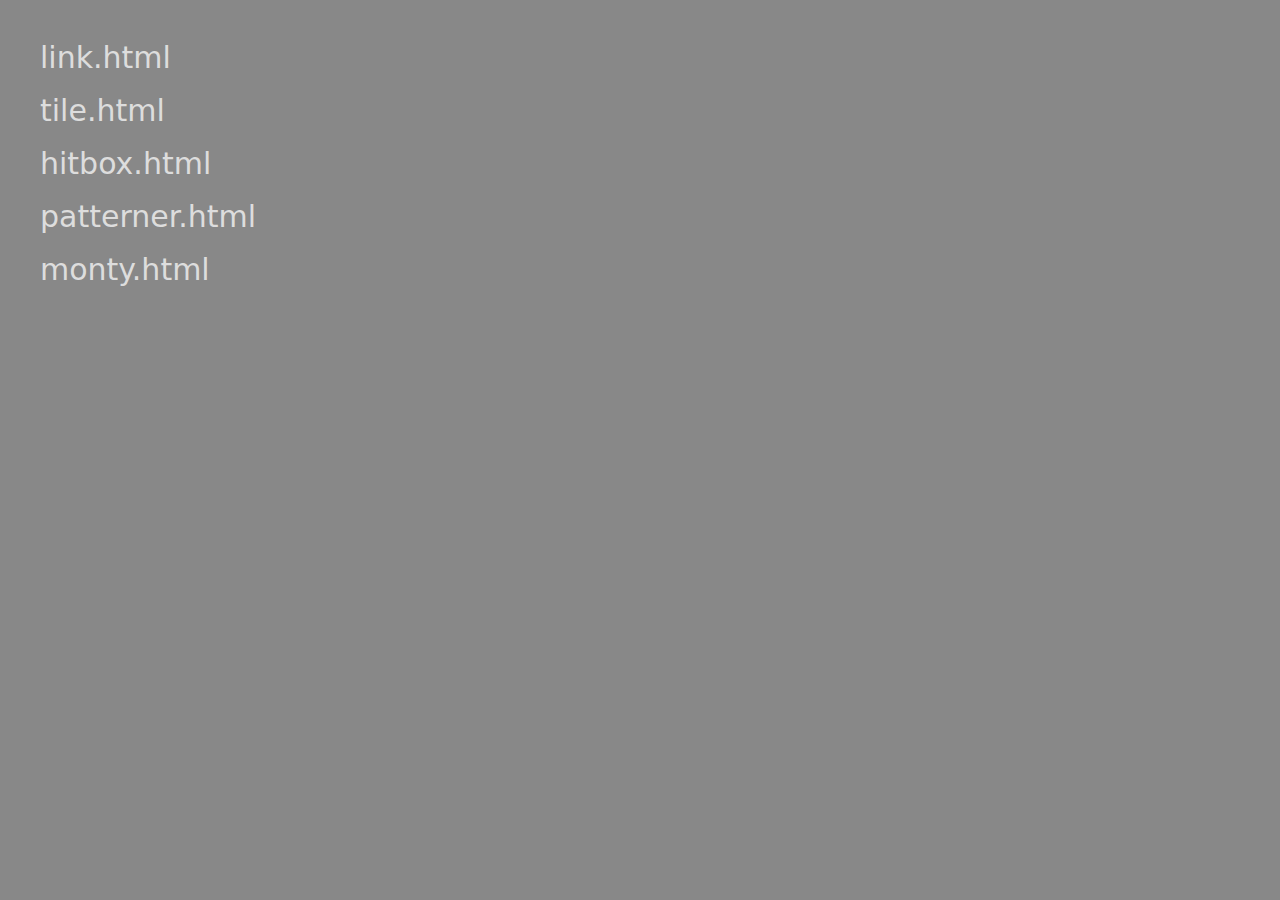
<file: index.html>
<!doctype html>

<head>
  <title>TESTES</title>
  <meta charset="utf-8">
</head>

<body>
  <a href="link.html">link.html</a><br><br>
  <a href="tile.html">tile.html</a><br><br>
  <a href="hitbox.html">hitbox.html</a><br><br>
  <a href="patterner.html">patterner.html</a><br><br>
  <a href="monty.html">monty.html</a><br><br>
</body>

<style>
  html, body{ background : #888; margin : 20px }
  canvas{ background : #444 }
  a
  {
    color : #DDD;
    text-decoration : none;
    font-family : sans;
    font-size : 30px;
  }
  a:hover
  {
    color : #FFF;
  }
</style>
</file>
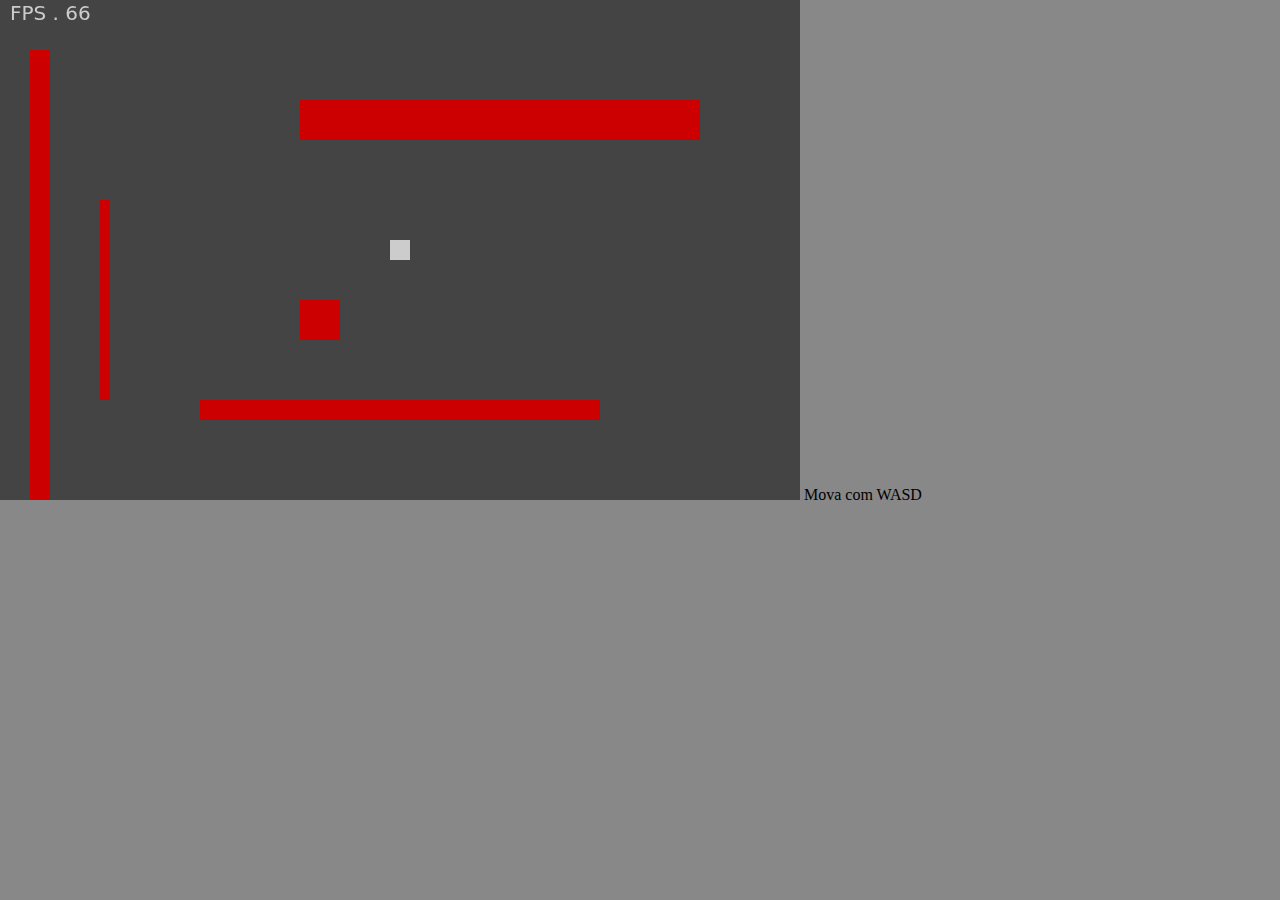
<file: hitbox.html>
<!doctype html>

<head>
  <title>tile.html</title>
  <meta charset="utf-8">
</head>

<body>
  <canvas width=800 height=500>
    Seu navegador não suporta canvas :/
  </canvas>
  Mova com WASD
</body>

<style>
  html, body{ background : #888; margin : 0 }
  canvas{ background : #444 }
</style>

<script>

  'use strict'

  //............................................................................
  // prepara os atores
  //
  var canvas = document.querySelector( 'canvas' )
  var pincel = canvas.getContext( '2d' )
  var estado =
  {
    data : null,
    teclado : [],
    heroi :
    {
      x : 390,
      y : 240,
      w : 20, // width = largura
      h : 20, // height = altura
      vel : 7, // velocidade
      dir : null, // direcao
    },
    paredes :
    [
      { x : 30, y : 50, w : 20, h : 600 },
      { x : 100, y : 200, w : 10, h : 200 },
      { x : 200, y : 400, w : 400, h : 20 },
      { x : 300, y : 300, w : 40, h : 40 },
      { x : 300, y : 100, w : 400, h : 40 },
    ]
  }

  //............................................................................
  // eventos de teclado
  //
  onkeydown = evento =>
  {
    var index = estado.teclado.indexOf( evento.key )
    if( index === -1 ) estado.teclado.push( evento.key )
  }
  onkeyup = evento =>
  {
    var index = estado.teclado.indexOf( evento.key )
    estado.teclado.splice( index, 1 )
  }

  //............................................................................
  //
  var loop = _ =>
  {
    //..........................................................................
    // define direção
    //
    estado.heroi.direcao =

      estado.teclado.indexOf( 's' ) !== -1
      ? 'v'
      : estado.teclado.indexOf( 'a' ) !== -1
      ? '<'
      : estado.teclado.indexOf( 'w' ) !== -1
      ? '^'
      : estado.teclado.indexOf( 'd' ) !== -1
      ? '>'
      : null

    //..........................................................................
    // atualiza o estado . física do jogo
    //
    if( estado.heroi.direcao !== null )
    {
      var heroi = estado.heroi
      var proxima = 'ande'

      //........................................................................
      // BAIXO
      //
      if( estado.heroi.direcao === 'v' )
      {
        estado.paredes.forEach( parede =>
        {
          if( parede.x < heroi.x + heroi.w && heroi.x < parede.x + parede.w )
          {
            if( parede.y === heroi.y + heroi.h ) proxima = 'pare'
            else if( parede.y > heroi.y + heroi.h )
            {
              if( proxima === 'ande' || parede.y < proxima.y ) proxima = parede
            }
          }
        } )

        if( proxima !== 'pare' )
        {
          proxima === 'ande'
          ? estado.heroi.y += heroi.vel
          : proxima.y >= heroi.y + heroi.h + heroi.vel
          ? estado.heroi.y += heroi.vel
          : estado.heroi.y = proxima.y - heroi.h
        }
      }

      //........................................................................
      // ESQUERDA
      //
      else if( estado.heroi.direcao === '<' )
      {
        estado.paredes.forEach( parede =>
        {
          if( parede.y < heroi.y + heroi.h && heroi.y < parede.y + parede.h )
          {
            if( parede.x + parede.w === heroi.x ) proxima = 'pare'
            else if( parede.x + parede.w < heroi.x )
            {
              if( proxima === 'ande' || parede.x > proxima.x ) proxima = parede
            }
          }
        } )

        if( proxima !== 'pare' )
        {
          proxima === 'ande'
          ? estado.heroi.x -= heroi.vel
          : proxima.x + proxima.w <= heroi.x - heroi.vel
          ? estado.heroi.x -= heroi.vel
          : estado.heroi.x = proxima.x + proxima.w
        }
      }

      //........................................................................
      // CIMA
      //
      else if( estado.heroi.direcao === '^' )
      {
        estado.paredes.forEach( parede =>
        {
          if( parede.x < heroi.x + heroi.w && heroi.x < parede.x + parede.w )
          {
            if( parede.y + parede.h === heroi.y ) proxima = 'pare'
            else if( parede.y + parede.h < heroi.y )
            {
              if( proxima === 'ande' || parede.y > proxima.y ) proxima = parede
            }
          }
        } )

        if( proxima !== 'pare' )
        {
          proxima === 'ande'
          ? estado.heroi.y -= heroi.vel
          : proxima.y + proxima.h <= heroi.y - heroi.vel
          ? estado.heroi.y -= heroi.vel
          : estado.heroi.y = proxima.y + proxima.h
        }
      }

      //........................................................................
      // DIREITA
      //
      else if( estado.heroi.direcao === '>' )
      {
        estado.paredes.forEach( parede =>
        {
          if( parede.y < heroi.y + heroi.h && heroi.y < parede.y + parede.h )
          {
            if( parede.x === heroi.x + heroi.w ) proxima = 'pare'
            else if( parede.x > heroi.x + heroi.w )
            {
              if( proxima === 'ande' || parede.x < proxima.x ) proxima = parede
            }
          }
        } )
        
        if( proxima !== 'pare' )
        {
          proxima === 'ande'
          ? estado.heroi.x += heroi.vel
          : proxima.x >= heroi.x + heroi.w + heroi.vel
          ? estado.heroi.x += heroi.vel
          : estado.heroi.x = proxima.x - heroi.w
        }
      }
    }

    //..........................................................................
    // limpa a tela
    //
    pincel.clearRect( 0, 0, 800, 500 )

    //..........................................................................
    // desenha parede
    //
    estado.paredes.forEach( parede =>
    {
      pincel.fillStyle = '#C00'
      pincel.fillRect( parede.x, parede.y, parede.w, parede.h )
    } )

    //..........................................................................
    // desenha herói
    //
    var heroi = estado.heroi

    pincel.fillStyle = '#CCC'
    pincel.fillRect( heroi.x, heroi.y, heroi.w, heroi.h )

    //..........................................................................
    // desenha fps
    //
    var data = Date.now()
    var mensagem = 'FPS . ' + Math.floor( 1000 / ( data - estado.data ) )
    estado.data = data

    pincel.font = '20px sans'
    pincel.fillText( mensagem, 10, 20 )

    //..........................................................................
    // repete o loop
    //
    window.requestAnimationFrame( loop )
  }

  loop()

</script>
</file>
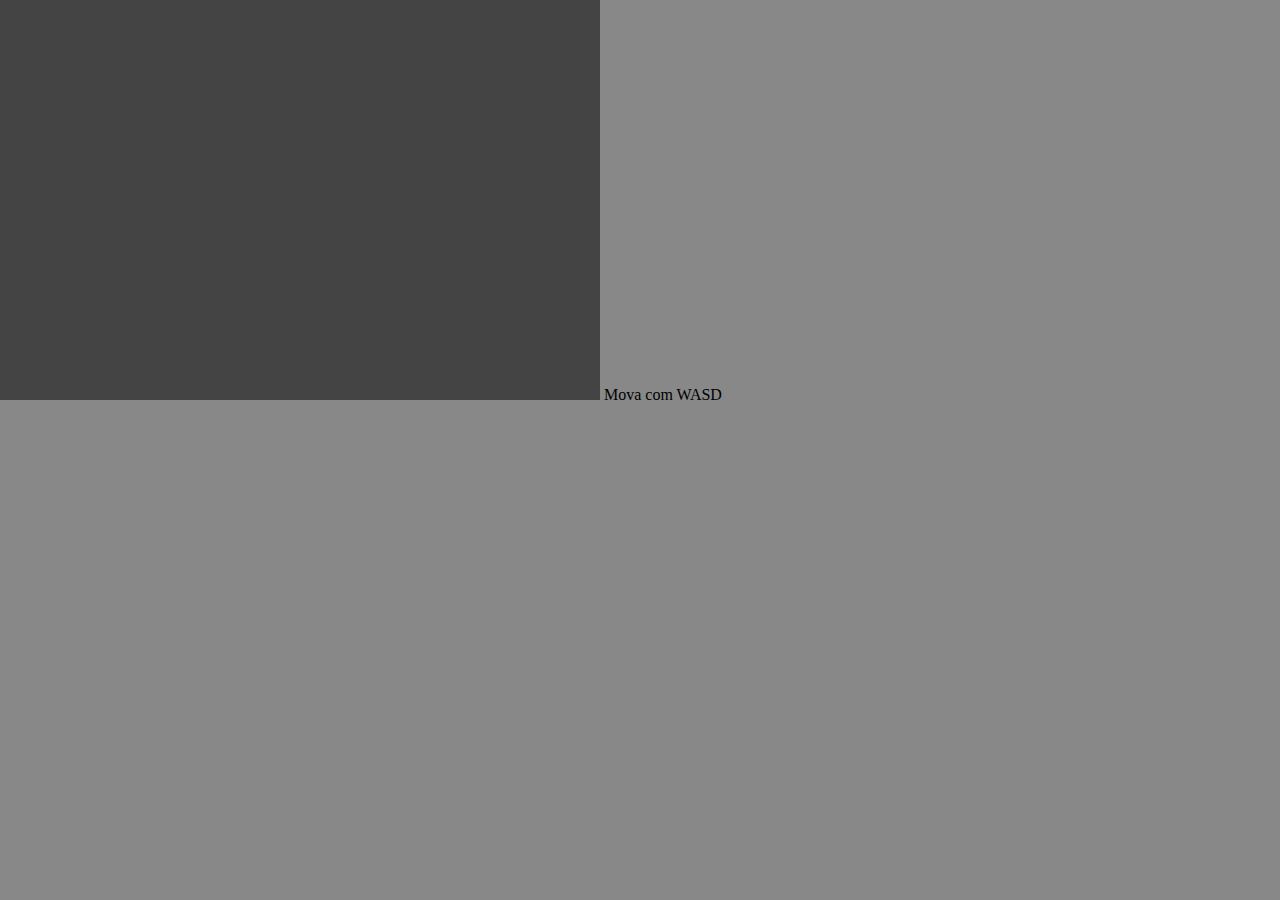
<file: link.html>
<!doctype html>

<head>
  <title>link.html</title>
  <meta charset="utf-8">
</head>

<body>
  <canvas width=600 height=400>
    Seu navegador não suporta canvas :/
  </canvas>
  Mova com WASD
</body>

<style>
  html, body{ background : #888; margin : 0 }
  canvas{ background : #444 }
</style>

<script>

  'use strict'

  //............................................................................
  // prepara os atores
  //
  var canvas = document.querySelector( 'canvas' )
  var pincel = canvas.getContext( '2d' )
  var imagem = new Image()

  //............................................................................
  // imagem original "https://tiozacdasgalaxias.deviantart.com/art/Link-Sprite-Sheet-662562870"
  //
  imagem.src = 'https://pre00.deviantart.net/ff7b/th/pre/i/2017/040/7/c/link_sprite_sheet_by_tiozacdasgalaxias-dayh0s6.png'

  //............................................................................
  // informações críticas do programa, por exemplo o arquivo "save" de um jogo
  //
  var estado =
  {
    heroi :
    {
      // geral
      //
      quadro : [ 0, 0, 96, 104, 0 ], // [ x, y, w, h, agora ]
      real : [ 0, 0, 96, 104 ], // [ x, y, w, h ]
      andando : false, // true ou false
      olhando : 0, // 0 = baixo, 1 = esquerda, 2 = cima, 3 = direita

      // animação
      //
      velocidade : 5, // quantos pixels o link anda por frame
      timeout : null, // a função é armazenada aqui para ser desativada
      anima : true, // se a função timeout deve ser ligada ou não
      tempo : 100, // a cada quantos milisegundos a função timeout repete
    },
    teclado : [],
  }

  //............................................................................
  // eventos de teclado
  //
  onkeydown = evento =>
  {
    var index = estado.teclado.indexOf( evento.key )

    if( index === -1 ) estado.teclado.push( evento.key )
  }

  onkeyup = evento =>
  {
    var index = estado.teclado.indexOf( evento.key )

    estado.teclado.splice( index, 1 )
  }

  //............................................................................
  // função que muda o frame da animação do link
  //
  var anima = _ =>
  {
    estado.heroi.timeout = setTimeout( _ =>
    {
      estado.heroi.quadro[ 4 ] + 1 > 9
      ? estado.heroi.quadro[ 4 ] = 0
      : estado.heroi.quadro[ 4 ] ++

      // função recursiva desligável só pelo "clearTimeout()" na linha 120
      //
      anima()
    },
    estado.heroi.tempo )
  }

  //............................................................................
  // loop principal do programa
  //
  var loop = _ =>
  {
    //..........................................................................
    // limpa o canvas
    //
    pincel.clearRect( 0, 0, 600, 400 )

    //..........................................................................
    // confirma se o link está andando ou parado
    //
    if( estado.teclado.indexOf( 's' ) !== -1
    || estado.teclado.indexOf( 'a' ) !== -1
    || estado.teclado.indexOf( 'w' ) !== -1
    || estado.teclado.indexOf( 'd' ) !== -1 )
    {
      estado.heroi.andando = true
    }
    else
    {
      estado.heroi.andando = false
      estado.heroi.anima = true
      clearTimeout( estado.heroi.timeout )
    }

    //..........................................................................
    // confirma para onde o link está olhando
    // também confirma X e Y da spritesheet para ilustrar funcionalidades
    //
    if( estado.teclado.indexOf( 's' ) !== -1 )
    {
      estado.heroi.real[ 1 ] += estado.heroi.velocidade // ilustrativo
      estado.heroi.olhando = 0
    }
    else if( estado.teclado.indexOf( 'a' ) !== -1 )
    {
      estado.heroi.real[ 0 ] -= estado.heroi.velocidade // ilustrativo
      estado.heroi.olhando = 1
    }
    else if( estado.teclado.indexOf( 'w' ) !== -1 )
    {
      estado.heroi.real[ 1 ] -= estado.heroi.velocidade // ilustrativo
      estado.heroi.olhando = 2
    }
    else if( estado.teclado.indexOf( 'd' ) !== -1 )
    {
      estado.heroi.real[ 0 ] += estado.heroi.velocidade // ilustrativo
      estado.heroi.olhando = 3
    }

    //..........................................................................
    // atualiza animação (fileira do spritesheet)
    //
    var animacao = ( estado.heroi.andando ? 4 : 0 ) + estado.heroi.olhando

    estado.heroi.quadro[ 1 ] = 104 * animacao

    //..........................................................................
    // atualiza frame da animação
    //
    if( estado.heroi.andando )
    {
      if( estado.heroi.anima )
      {
        estado.heroi.anima = false

        // usa a função da linha 81 para ligar o timeout que muda frames
        //
        anima()
      }
    }
    else
    {
      estado.heroi.quadro[ 4 ] = 0
    }

    estado.heroi.quadro[ 0 ] = 96 * estado.heroi.quadro[ 4 ]

    //..........................................................................
    // desenha o link
    //
    pincel.drawImage
    (
      imagem,
      estado.heroi.quadro[ 0 ],
      estado.heroi.quadro[ 1 ],
      estado.heroi.quadro[ 2 ],
      estado.heroi.quadro[ 3 ],
      estado.heroi.real[ 0 ],
      estado.heroi.real[ 1 ],
      estado.heroi.real[ 2 ],
      estado.heroi.real[ 3 ],
    )

    //..........................................................................
    // repete o loop
    //
    window.requestAnimationFrame( loop )
  }

  //............................................................................
  // liga o programa
  //
  loop()

</script>
</file>
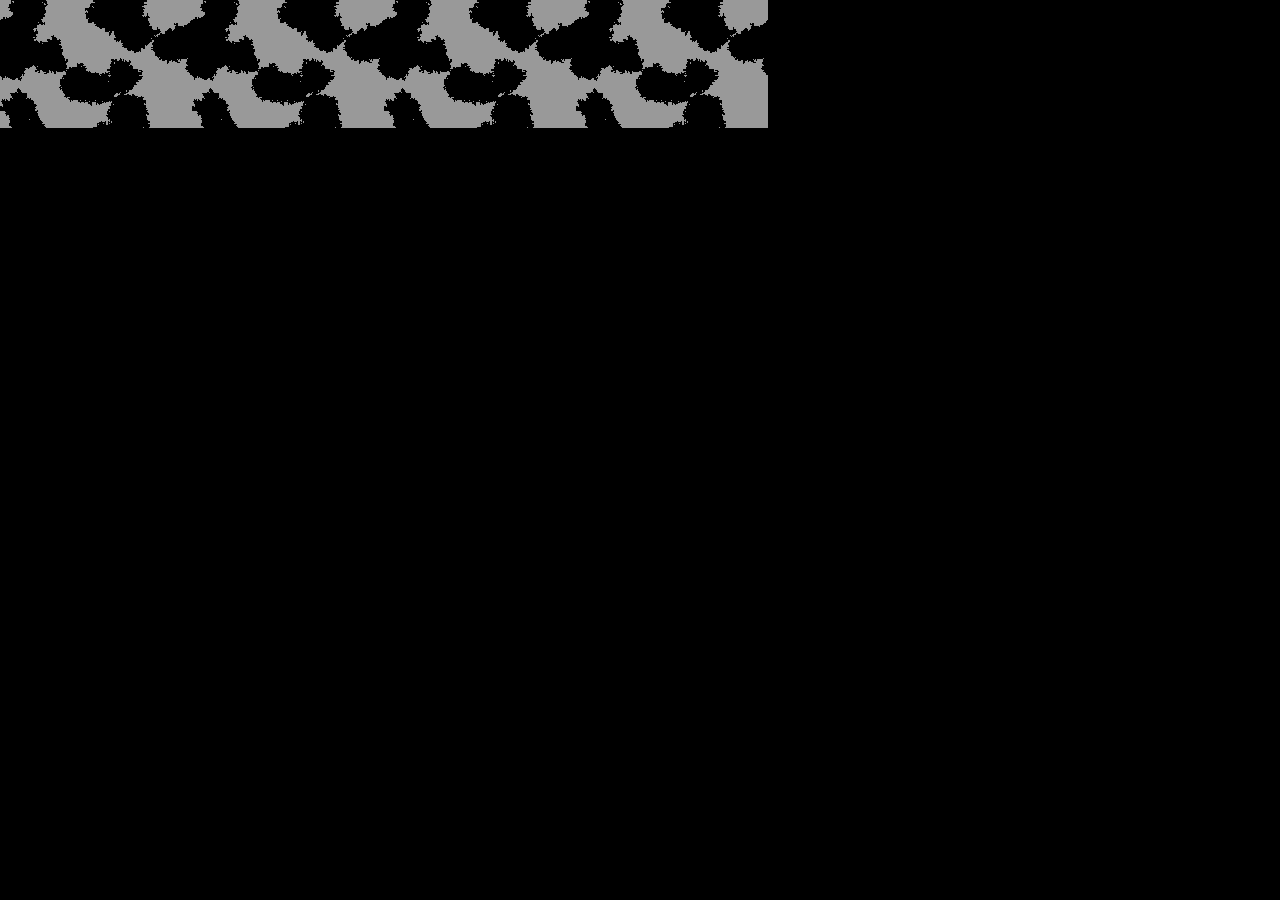
<file: patterner.html>
<!DOCTYPE html>
<html>
  <head>
    <meta charset="utf-8">
    <title>PATTERNER</title>
  </head>
  <body>
    <div id="scene0" class="scene">
      <canvas id="canvas1"></canvas>
      <canvas id="canvas2"></canvas>
      <canvas id="canvas3"></canvas>
      <canvas id="canvas4"></canvas>
    </div>
  </body>
  <style>
    html, body {
      width: 100%;
      height: 100%;
      background: #000;
      padding: 0;
      margin: 0;
      color: #fff;
      cursor: default;
    }
    .scene {
      width: 100%;
      height: 100%;
    }
    .hidden {
      display: none;
    }
    .button {
      transition: all 0.2s;
      background: #222;
      cursor: pointer;
    }
    .button:hover {
      background: #444;
      margin-left: 5px;
    }
    canvas {
      float: left;
    }
  </style>
  <script>
    const random = (min, max) => Math.floor(Math.random() * (max - min + 1) + min)
    const arrayer = length => Array.from({length})
    const get = query => document.querySelector(query)
    const start = () => {
      const size = {x: 192, y: 128}
      const matrix = arrayer(size.x).map(a => arrayer(size.y).map(b => 0))
      const canvas1 = get(`#canvas1`)
      const canvas2 = get(`#canvas2`)
      const canvas3 = get(`#canvas3`)
      const canvas4 = get(`#canvas4`)
      const pen1 = canvas1.getContext(`2d`)
      const pen2 = canvas2.getContext(`2d`)
      const pen3 = canvas3.getContext(`2d`)
      const pen4 = canvas4.getContext(`2d`)

      canvas1.width = size.x
      canvas1.height = size.y
      canvas2.width = size.x
      canvas2.height = size.y
      canvas3.width = size.x
      canvas3.height = size.y
      canvas4.width = size.x
      canvas4.height = size.y

      pen1.fillStyle = `#999`
      pen1.fillRect(0, 0, size.x, size.y)
      pen2.fillStyle = `#999`
      pen2.fillRect(0, 0, size.x, size.y)
      pen3.fillStyle = `#999`
      pen3.fillRect(0, 0, size.x, size.y)
      pen4.fillStyle = `#999`
      pen4.fillRect(0, 0, size.x, size.y)

      // origins
      arrayer(20)
      .map(a => ({x: random(0, size.x - 1), y: random(0, size.y - 1)}))
      .forEach(a => matrix[a.x][a.y] = 1)

      // land
      arrayer(700000).forEach(a => {
        const now = {
          x: random(0, size.x - 1),
          y: random(0, size.y - 1),
        }
        const origin = {
          x: now.x,
          y: now.y,
        }

        while(matrix[now.x][now.y]) {
          now.x = random(0, size.x - 1)
          now.y = random(0, size.y - 1)
        }

        const dir = [`x`, `y`][random(0, 1)]
        const rid = dir === `x` ? `y` : `x`
        const move = {x: 0, y: 0}
        move[dir] = [-1, 1][random(0, 1)]

        let safe = 200

        while(safe) {
          safe --

          const next = {  
            x: now.x + move.x,
            y: now.y + move.y,
          }

          if(next.x < 0) next.x = size.x - 1
          else if(next.x > size.x - 1) next.x = 0
          if(next.y < 0) next.y = size.y - 1
          else if(next.y > size.y - 1) next.y = 0

          if(matrix[next.x][next.y]) matrix[now.x][now.y] = 1
        }
      })

      pen1.fillStyle = `#000`
      matrix.forEach((a, ai) => a.forEach((b, bi) => b ? pen1.fillRect(ai, bi, 1, 1) : null))
      pen2.fillStyle = `#000`
      matrix.forEach((a, ai) => a.forEach((b, bi) => b ? pen2.fillRect(ai, bi, 1, 1) : null))
      pen3.fillStyle = `#000`
      matrix.forEach((a, ai) => a.forEach((b, bi) => b ? pen3.fillRect(ai, bi, 1, 1) : null))
      pen4.fillStyle = `#000`
      matrix.forEach((a, ai) => a.forEach((b, bi) => b ? pen4.fillRect(ai, bi, 1, 1) : null))
    }

    start()
  </script>
</html>
</file>
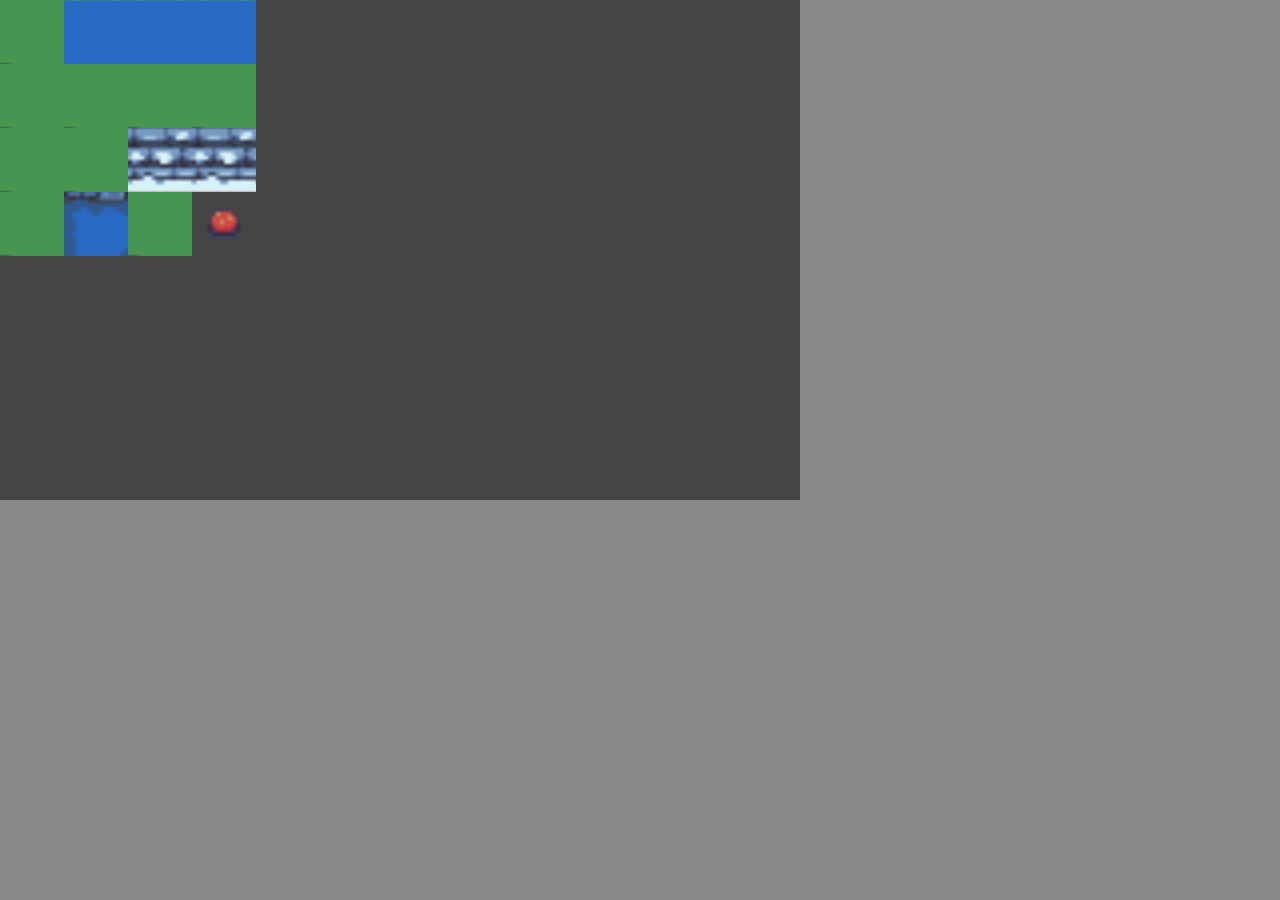
<file: tile.html>
<!doctype html>

<head>
  <title>tile.html</title>
  <meta charset="utf-8">
</head>

<body>
  <canvas width=800 height=500>
    Seu navegador não suporta canvas :/
  </canvas>
</body>

<style>
  html, body{ background : #888; margin : 0 }
  canvas{ background : #444 }
</style>

<script>

  'use strict'

  //............................................................................
  // prepara os atores
  //
  var canvas = document.querySelector( 'canvas' )
  var pincel = canvas.getContext( '2d' )
  var tileset = new Image()
  var mapa = new Image()
  var matriz = // [x,y] de cada tile
  [
    [[0,0],[0,8],[0,8],[0,8]],
    [[0,0],[0,0],[0,0],[0,0]],
    [[0,0],[0,0],[9,7],[9,7]],
    [[0,0],[0,13],[0,0],[21,0]],
  ]

  //............................................................................
  // função que vai usar a matriz e o tileset para criar um novo mapa
  // px_tile = tamanho do tile na imagem original em pixels
  // px_final = tamanho do tile na tela em pixels
  //
  var criar_mapa = ( matriz, px_tile, px_final ) =>
  {
    var mapa_canvas = document.createElement( 'canvas' )
    var mapa_pincel = mapa_canvas.getContext( '2d' )

    mapa_canvas.width = matriz[ 0 ].length * px_final
    mapa_canvas.height = matriz.length * px_final

    matriz.forEach( ( fileira, $0 ) =>
    {
      fileira.forEach( ( tile, $1 ) =>
      {
        mapa_pincel.drawImage
        (
          tileset,
          tile[ 0 ] * px_tile,
          tile[ 1 ] * px_tile,
          px_tile,
          px_tile,
          $1 * px_final,
          $0 * px_final,
          px_final,
          px_final,
        )
      } )
    } )

    return mapa_canvas.toDataURL( 'image/png' )
  }

  //............................................................................
  // imagem original "https://opengameart.org/content/the-field-of-the-floating-islands"
  //
  tileset.src = 'imagens/snow-expansion.png'

  //............................................................................
  // quando a tileset carregar, atualiza a origem do mapa
  //
  tileset.onload = _ => mapa.src = criar_mapa( matriz, 16, 64 )

  //............................................................................
  // quando o mapa carregar, desenha-o na tela
  //
  mapa.onload = _ => pincel.drawImage( mapa, 0, 0 )

</script>
</file>
